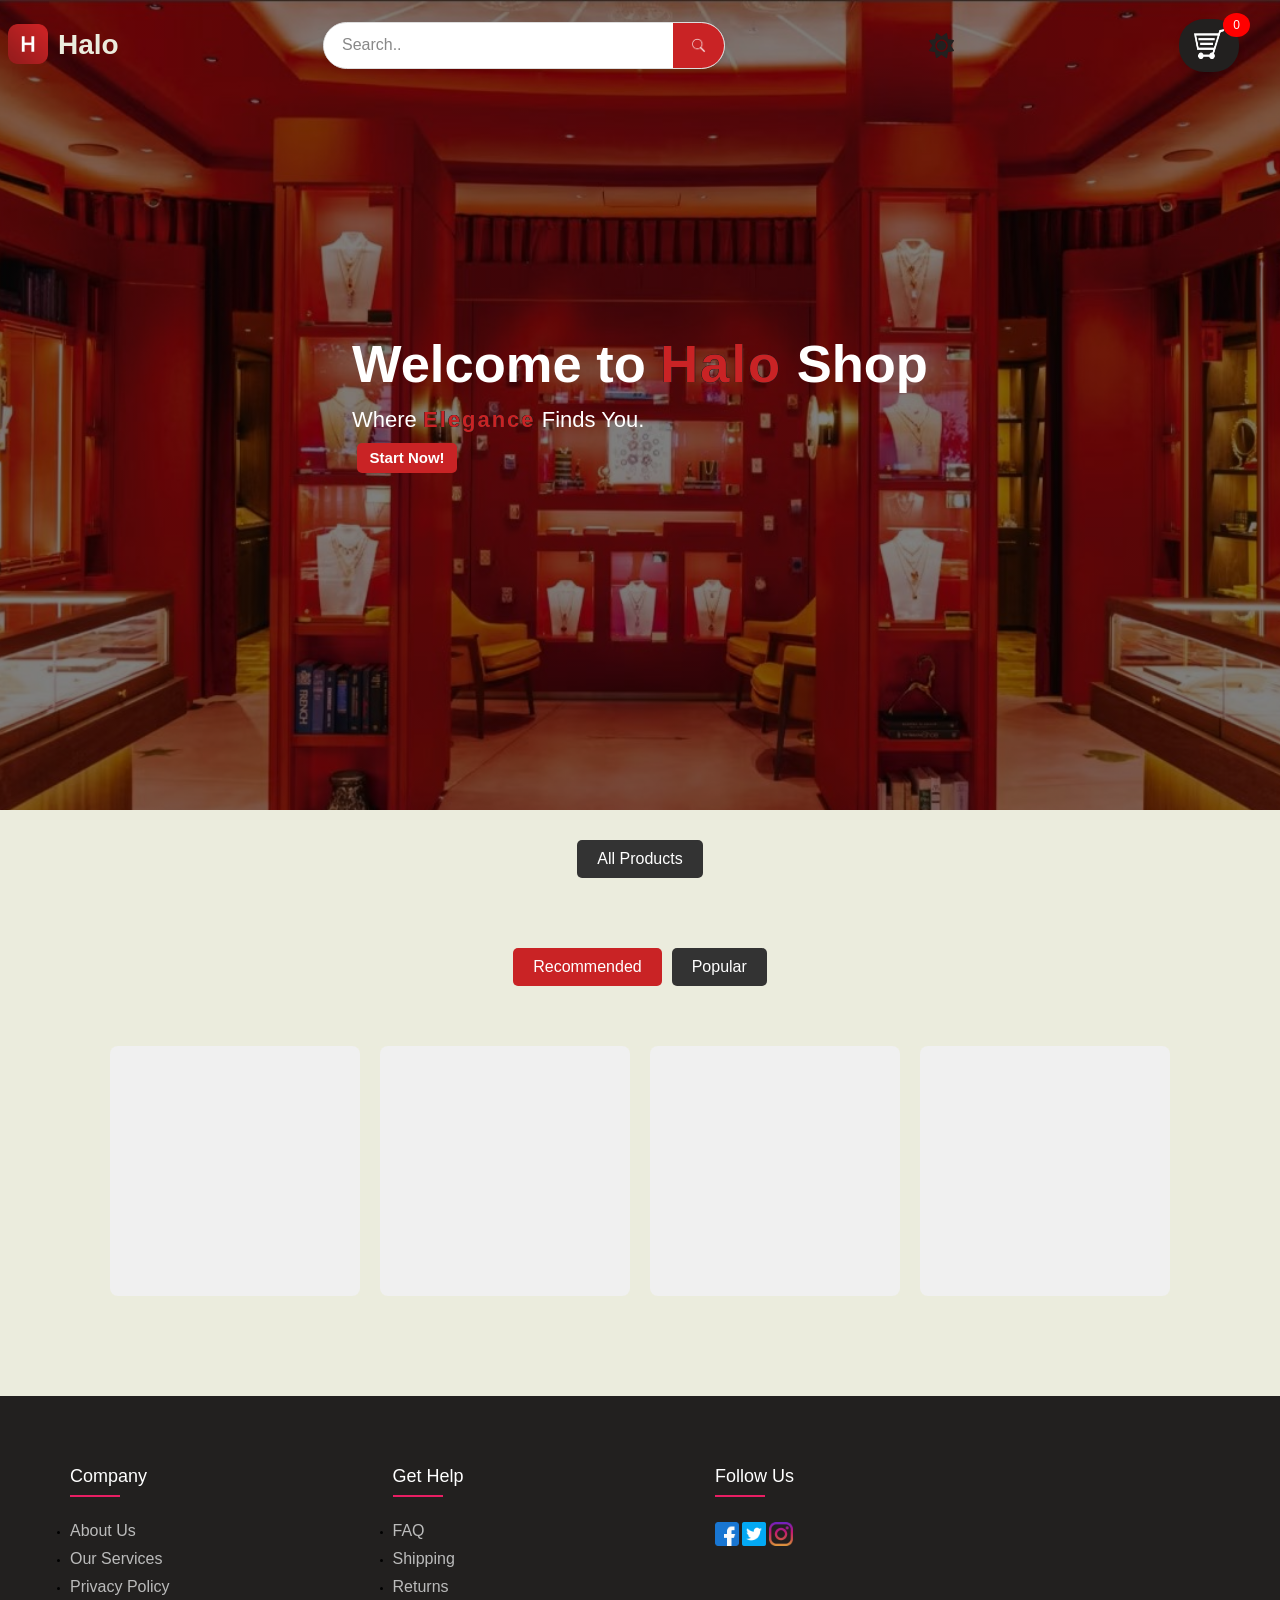
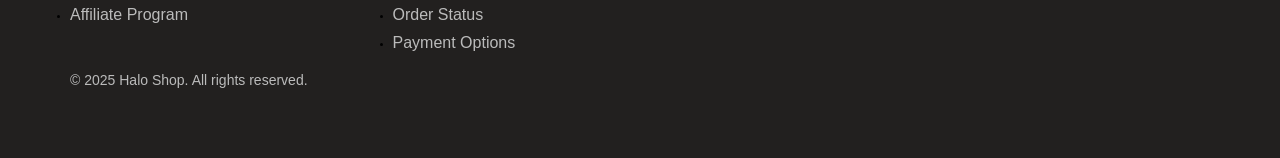
<file: index.html>
<!DOCTYPE html>
<html lang="en">

<head>
  <meta charset="UTF-8" />
  <meta name="viewport" content="width=device-width, initial-scale=1.0" />
  <link rel="stylesheet" href="./style.css" />
  <link rel="stylesheet" href="https://cdnjs.cloudflare.com/ajax/libs/font-awesome/6.0.0-beta3/css/all.min.css"
    integrity="sha512-Fo3rlrZj/k7ujTnHg4CGR2D7kSs0v4LLanw2qksYuRlEzO+tcaEPQogQ0KaoGN26/zrn20ImR1DfuLWnOo7aBA=="
    crossorigin="anonymous" referrerpolicy="no-referrer" />
  <title>Halo</title>
</head>

<body>



  <div id="mySidenav" class="sidenav">
    <a href="javascript:void(0)" class="closebtn">&times;</a>
    <div id="cart-items-container"></div>
  </div>
  <div id="overlay" class="overlay"></div>
  <header id="top-nav">
    <nav>

      <div class="logo-and-title">
        <a class="header-logo" href="index.html">
          <img src="assets/logo.png" alt="logo" width="40" height="40" />
        </a>

        <a class="header-title" href="#top-nav">
          Halo
        </a>
      </div>



      <div class="search-bar">
        <input type="text" placeholder="Search.." id="search-input" />
        <button id="button-click">
          <img src="./assets/search.png" alt="search-icon" width="15" height="15" />
        </button>
      </div>

      <div class="dark-mode-toggle">
        <button id="dark-mode-button">
          <i id="dark-mode-icon" class="fas fa-sun"></i>
        </button>
      </div>
      <div class="cartdiv">
        <button class="cart-button">
          <img class="cart-image" src="./assets/cart.png" alt="cart-icon" width="30" height="30" />
        </button>
        <span id="badge" class="badge">0</span>
      </div>
    </nav>
    <section class="hero-image">
      <div class="hero-text">
        <h1 class="title-hero">Welcome to <span>Halo</span> Shop</h1>
        <p class="par-hero">Where <span>Elegance</span> Finds You.</p>
        <a class="hero-button" href="#featured-products-section">Start Now!</a>
      </div>
    </section>
  </header>

  
  <div class="all-products">
    <a href="./features/products/all-products.html">
      <button class="section-toggle-button" id="recommended-toggle">All Products</button>
    </a>
  </div>

  <section class="featured-products-section" id="featured-products-section">
    <div class="section-header">
      <button class="section-toggle-button active" id="recommended-toggle">Recommended</button>
      <button class="section-toggle-button" id="popular-toggle">Popular</button>
    </div>
    <div class="carousel-container" id="carousel-container">
      <div class="carousel-track" id="carousel-track">
        <div class="product-list carousel-page" id="recommended-list"></div>
        <div class="product-list carousel-page" id="popular-list"></div>
      </div>
    </div>
  </section>








  <script src="./script.js"></script>
</body>

<footer class="footer">
  <div class="container">
    <div class="row">
      <div class="footer-col">
        <h4>company</h4>
        <ul>
          <li><a href="#">about us</a></li>
          <li><a href="#">our services</a></li>
          <li><a href="#">privacy policy</a></li>
          <li><a href="#">affiliate program</a></li>
        </ul>
      </div>
      <div class="footer-col">
        <h4>get help</h4>
        <ul>
          <li><a href="#">FAQ</a></li>
          <li><a href="#">shipping</a></li>
          <li><a href="#">returns</a></li>
          <li><a href="#">order status</a></li>
          <li><a href="#">payment options</a></li>
        </ul>
      </div>
      <div class="footer-col">
        <h4>follow us</h4>
        <div class="social-links">
          <a href="#"><img src="./assets/socials/facebook.png" alt="Facebook" width="24" height="24" /></a>
          <a href="#"><img src="./assets/socials/twitter.png" alt="Twitter" width="24" height="24" /></a>
          <a href="#"><img src="./assets/socials/instagram.png" alt="Instagram" width="24" height="24" /></a>
        </div>
      </div>
    </div>
    <div class="row">
      <div class="footer-col">
        <p class="copyright">&copy; 2025 Halo Shop. All rights reserved.</p>
      </div>
    </div>
  </div>
</footer>

</html>
</file>
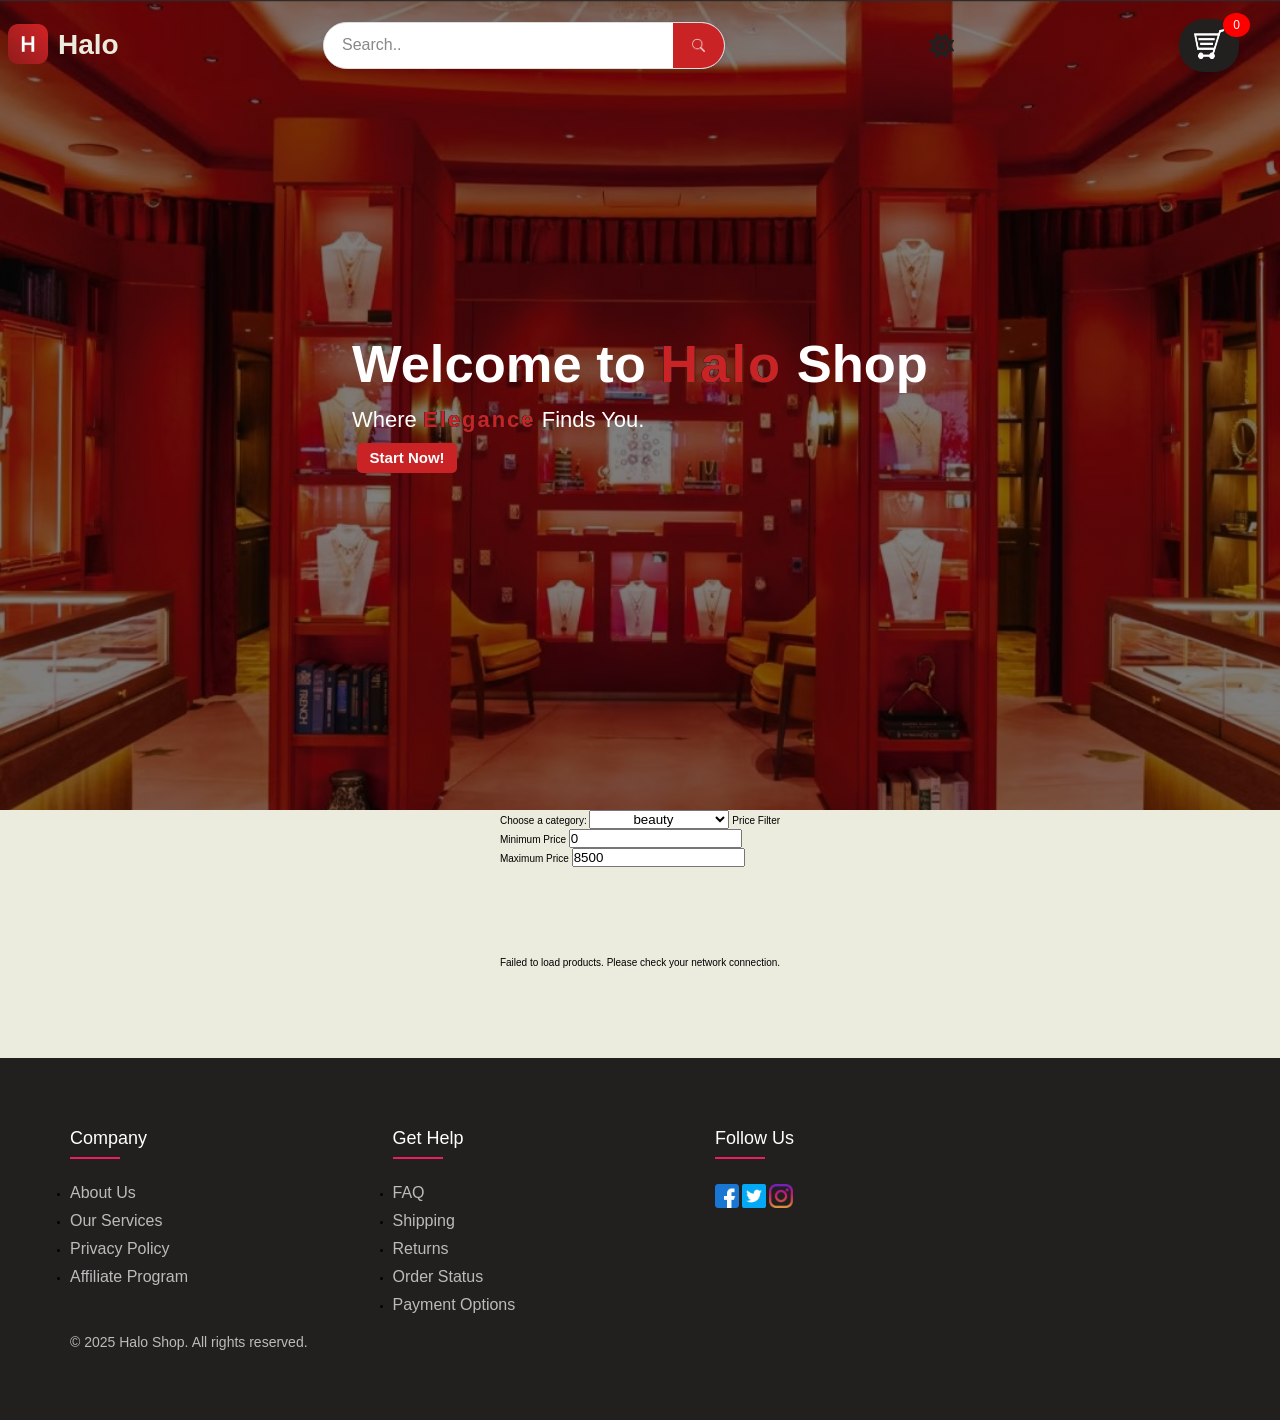
<file: features/products/all-products.html>
<!DOCTYPE html>
<html lang="en">

<head>
  <meta charset="UTF-8" />
  <meta name="viewport" content="width=device-width, initial-scale=1.0" />
  <link rel="stylesheet" href="../../style.css" />
  <link rel="stylesheet" href="https://cdnjs.cloudflare.com/ajax/libs/font-awesome/6.0.0-beta3/css/all.min.css" integrity="sha512-Fo3rlrZj/k7ujTnHg4CGR2D7kSs0v4LLanw2qksYuRlEzO+tcaEPQogQ0KaoGN26/zrn20ImR1DfuLWnOo7aBA==" crossorigin="anonymous" referrerpolicy="no-referrer" />
  <title>Halo</title>
</head>

<body>

  

  <div id="mySidenav" class="sidenav">
    <a href="javascript:void(0)" class="closebtn">&times;</a>
    <div id="cart-items-container"></div>
  </div>
  <div id="overlay" class="overlay"></div>
  <header id="top-nav">
    <nav>

      <div class="logo-and-title">
        <a class="header-logo" href="../../index.html">
          <img src="../../assets/logo.png" alt="logo" width="40" height="40" />
        </a>

        <a class="header-title" href="#top-nav">
          Halo
        </a>
      </div>



      <div class="search-bar">
        <input type="text" placeholder="Search.." id="search-input" />
        <button id="button-click">
          <img src="../../assets/search.png" alt="search-icon" width="15" height="15" />
        </button>
      </div>

      <div class="dark-mode-toggle">
        <button id="dark-mode-button">
          <i id="dark-mode-icon" class="fas fa-sun"></i>
        </button>
      </div>
      <div class="cartdiv">
        <button class="cart-button">
          <img class="cart-image" src="../../assets/cart.png" alt="cart-icon" width="30" height="30" />
        </button>
        <span id="badge" class="badge">0</span>
      </div>
    </nav>
    <section class="hero-image">
      <div class="hero-text">
        <h1 class="title-hero">Welcome to <span>Halo</span> Shop</h1>
        <p class="par-hero">Where <span>Elegance</span> Finds You.</p>
        <a class="hero-button" href="#featured-products-section">Start Now!</a>
      </div>
    </section>
  </header>




<div class="filter" >
  
<label for="categories">Choose a category:</label>

<select name="categories" id="categories">


</select> 

<label for="categories">Price Filter</label>

  <div class="price-input-container">
                <div class="price-input">
                    <div class="price-field-min">
                        <span>Minimum Price</span>
                        <input type="number" class="min-input" value="0">
                    </div>
                    <div class="price-field-max">
                        <span>Maximum Price</span>
                        <input type="number" class="max-input" value="8500">
                    </div>
                </div>
  </div>
            
</div>


  <main class="main-list" id="main-list"></main>
  <div class="products-details-popup" id="products-details-popup">

    <div class="pages" id="pages">
    </div>

  </div>

  <script src="./script.js"></script>
</body>

<footer class="footer">
  <div class="container">
    <div class="row">
      <div class="footer-col">
        <h4>company</h4>
        <ul>
          <li><a href="#">about us</a></li>
          <li><a href="#">our services</a></li>
          <li><a href="#">privacy policy</a></li>
          <li><a href="#">affiliate program</a></li>
        </ul>
      </div>
      <div class="footer-col">
        <h4>get help</h4>
        <ul>
          <li><a href="#">FAQ</a></li>
          <li><a href="#">shipping</a></li>
          <li><a href="#">returns</a></li>
          <li><a href="#">order status</a></li>
          <li><a href="#">payment options</a></li>
        </ul>
      </div>
      <div class="footer-col">
        <h4>follow us</h4>
        <div class="social-links">
          <a href="#"><img src="../../assets/socials/facebook.png" alt="Facebook" width="24" height="24" /></a>
          <a href="#"><img src="../../assets/socials/twitter.png" alt="Twitter" width="24" height="24" /></a>
          <a href="#"><img src="../../assets/socials/instagram.png" alt="Instagram" width="24" height="24" /></a>
        </div>
      </div>
    </div>
    <div class="row">
      <div class="footer-col">
        <p class="copyright">&copy; 2025 Halo Shop. All rights reserved.</p>
      </div>
    </div>
  </div>
</footer>

</html>
</file>
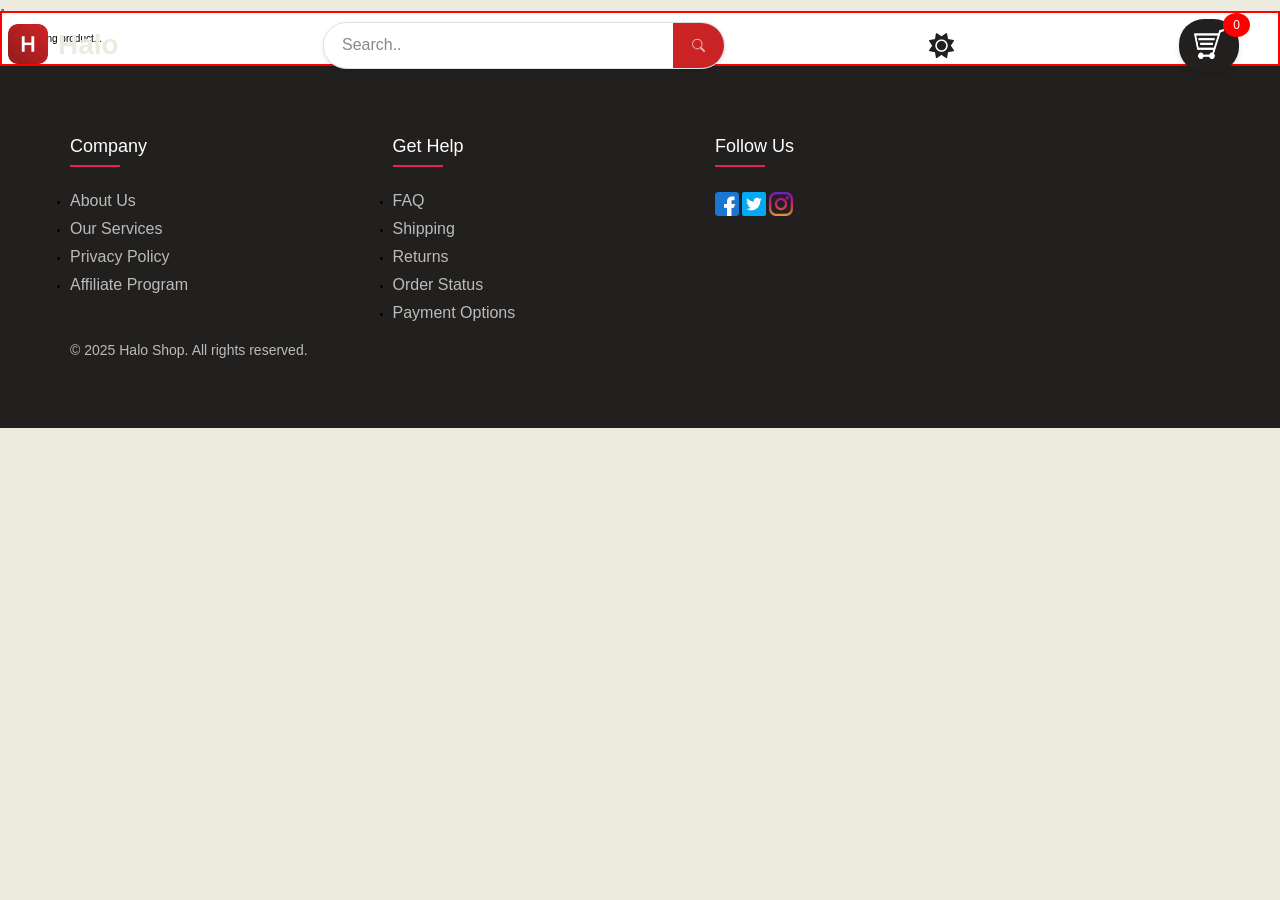
<file: features/products/details/product-details.html>
<!DOCTYPE html>
<html lang="en">

<head>
    <meta charset="UTF-8">
    <meta name="viewport" content="width=device-width, initial-scale=1.0">

    <link rel="stylesheet" href="./../../../style.css" />
    <link rel="stylesheet" href="https://cdnjs.cloudflare.com/ajax/libs/font-awesome/6.0.0-beta3/css/all.min.css"
        integrity="sha512-Fo3rlrZj/k7ujTnHg4CGR2D7kSs0v4LLanw2qksYuRlEzO+tcaEPQogQ0KaoGN26/zrn20ImR1DfuLWnOo7aBA=="
        crossorigin="anonymous" referrerpolicy="no-referrer" />
    ٍ
    <title>Product Details</title>
</head>

<body>
    <div id="mySidenav" class="sidenav">
        <a href="javascript:void(0)" class="closebtn">&times;</a>
        <div id="cart-items-container"></div>
    </div>
    <div id="overlay" class="overlay"></div>
    <header id="top-nav">
        <nav>

            <div class="logo-and-title">
                  <a class="header-logo" href="../../../index.html">
          <img src="../../../assets/logo.png" alt="logo" width="40" height="40" />
        </a>

                <a class="header-title" href="#top-nav">
                    Halo
                </a>
            </div>



            <div class="search-bar">
                <input type="text" placeholder="Search.." id="search-input" />
                <button id="button-click">
                    <img src="../../../assets/search.png" alt="search-icon" width="15" height="15" />
                </button>
            </div>

            <div class="dark-mode-toggle">
                <button id="dark-mode-button">
                    <i id="dark-mode-icon" class="fas fa-sun"></i>
                </button>
            </div>
            <div class="cartdiv">
                <button class="cart-button">
                    <img class="cart-image" src="../../../assets/cart.png" alt="cart-icon" width="30" height="30" />
                </button>
                <span id="badge" class="badge">0</span>
            </div>
        </nav>





        <div id="product-details">
            <p>Loading product...</p>
        </div>



        </d1iv>




        <script src="./script.js"></script>
</body>

<footer class="footer">
    <div class="container">
        <div class="row">
            <div class="footer-col">
                <h4>company</h4>
                <ul>
                    <li><a href="#">about us</a></li>
                    <li><a href="#">our services</a></li>
                    <li><a href="#">privacy policy</a></li>
                    <li><a href="#">affiliate program</a></li>
                </ul>
            </div>
            <div class="footer-col">
                <h4>get help</h4>
                <ul>
                    <li><a href="#">FAQ</a></li>
                    <li><a href="#">shipping</a></li>
                    <li><a href="#">returns</a></li>
                    <li><a href="#">order status</a></li>
                    <li><a href="#">payment options</a></li>
                </ul>
            </div>
            <div class="footer-col">
                <h4>follow us</h4>
                <div class="social-links">
                    <a href="#"><img src="../../../assets/socials/facebook.png" alt="Facebook" width="24" height="24" /></a>
                    <a href="#"><img src="../../../assets/socials/twitter.png" alt="Twitter" width="24" height="24" /></a>
                    <a href="#"><img src="../../../assets/socials/instagram.png" alt="Instagram" width="24" height="24" /></a>
                </div>
            </div>
        </div>
        <div class="row">
            <div class="footer-col">
                <p class="copyright">&copy; 2025 Halo Shop. All rights reserved.</p>
            </div>
        </div>
    </div>
</footer>


</html>
</file>
<file: style.css>
*,
  *::after,
  *::before {
    margin: 0;
    padding: 0;
    box-sizing: inherit;
  }

  html {
    font-size: 62.5%;
    font-family: "Lucida Sans", "Lucida Sans Regular", "Lucida Grande",
      "Lucida Sans Unicode", Geneva, Verdana, sans-serif;
    scroll-behavior: smooth;
    background-color: #ebecdd;
  }

  .pages {
    background-color: black;
    color: white;
    text-align: center;
    font-size: 2rem;
    display: flex;
    direction: row;
    gap: 10px;
    align-items: center;
    justify-content: center;
  }

  body {
    background-color: #ebecdd;
    transition: background-color 0.3s ease;
  }

  header {
    width: 100%;
  }

  nav {
    position: fixed;


    z-index: 1000;
    top: 0;
    gap: 50;
    display: flex;
    align-items: center;
    justify-content: space-between;
    background: transparent;
    width: 100%;
    padding-inline: 8px;
    height: 10vh;
    transition: background-color 0.3s ease;
  }

  nav.scrolled {
    background-color: #ebecdd;
    box-shadow: 0 2px 5px rgba(0, 0, 0, 0.1);
    border-bottom-left-radius: 10px;
    border-bottom-right-radius: 10px;
  }

  .header-title.scrolled {
    color: #c92325;
  }


  .logo-and-title {
    display: flex;
    align-items: center;
  }

  .header-logo {
    color: transparent;
    text-decoration: none;
  }

  .header-title {
    font-size: 2.8rem;
    font-weight: 700;
    color: #ebecdd;
    text-decoration: none;
    margin-left: 10px;
    display: flex;
    align-items: center;
  }



  .search-bar {
    display: flex;
    align-items: center;
    justify-content: center;
    border-radius: 30px;
    overflow: hidden;
    width: 100%;
    flex-grow: 1;
    max-width: 400px;
    background-color: #fff;
    box-shadow: 0 2px 5px rgba(0, 0, 0, 0.1);
    border: 1px solid #ddd;
  }

  .search-bar input {
    flex-grow: 1;
    padding: 12px 18px;
    border: none;
    outline: none;
    font-size: 1.6rem;
  }

  .search-bar input::placeholder {
    font-weight: 400;
    color: #888;
  }

  .search-bar button {
    background-color: #c92325;
    border: none;
    padding: 15px 18px;
    display: flex;
    align-items: center;
    justify-content: center;
    cursor: pointer;
    transition: background-color 0.3s ease;
  }

  .search-bar button:hover {
    background-color: #a81d1f;
  }

  .search-bar button img {
    filter: brightness(0) invert(1);
  }

  .main-list {
    position: relative;
    gap: 20px;
    padding: 40px 20px;
    margin: 50px;
    display: flex;
    flex-wrap: wrap;
    justify-content: center;
  }



  .empty-list {
    width: 100%;
    text-align: center;
    font-size: 1.6rem;
    color: #888;
  }



  .hero-image {
    display: flex;
    align-items: center;
    justify-content: center;
    background-image: linear-gradient(rgba(0, 0, 0, 0.5), rgba(0, 0, 0, 0.5)),
      url("assets/hero.jpg");
    background-attachment: fixed;
    background-size: cover;
    height: 90vh;
    width: 100%;
    background-position: center;
    background-repeat: no-repeat;
  }

  .hero-text {
    display: flex;
    flex-direction: column;
    align-items: flex-start;
    justify-content: center;
    height: 100%;
    gap: 5px;
    font-weight: 600;
    font-size: 35px;
    color: white;

    span {
      color: #c92325;
      text-shadow: 0.3px 0.3px 0 #22201f, -0.3px -0.3px 0 #22201f, 0.3px -0.3px 0 #22201f, -0.3px 0.3px 0 #22201f;
      letter-spacing: 2px;
      word-spacing: 4px;
      font-weight: 900;
    }

    h1 {
      margin-bottom: 8px;
      color: white;
    }

    p {
      font-size: 22px;
      font-weight: 300;
      color: white;
    }
  }

  .hero-button {
    width: 100px;
    height: 30px;
    margin: 5px;
    outline: none;
    border: none;
    font-size: 15px;
    font-weight: 600;
    border-radius: 5px;
    background-color: #c92325;
    cursor: pointer;
    transition: background-color 0.3s ease, transform 0.2s ease;
    text-decoration: none;
    display: flex;
    justify-content: center;
    align-items: center;
    color: white;
  }

  .hero-button:hover {
    background-color: #a81d1f;
    transform: scale(1.05);
  }




  .quantity-controls {
    display: flex;
    gap: 8px;
    align-items: center;
  }

  .quantity-controls button {
    background-color: #c92325;
    border: none;
    color: white;
    width: 30px;
    height: 30px;
    display: flex;
    justify-content: center;
    align-items: center;
    border-radius: 4px;
    cursor: pointer;
    font-size: 1.4rem;
    font-weight: 600;
    transition: background-color 0.3s ease;
  }

  .quantity-controls button:hover {
    background-color: #a81d1f;
  }

  .quantity-controls span {
    font-size: 1.4rem;
    font-weight: 600;
    background-color: #f0f0f0;
    padding: 4px 10px;
    border-radius: 5px;
    min-width: 35px;
    text-align: center;
    color: #333;
    border: 1px solid #ddd;
  }




  .section-header {
    display: flex;
    justify-content: center;
    margin-bottom: 20px;
    gap: 10px;
  }

  .section-toggle-button {
    background-color: #333;
    color: white;
    border: none;
    padding: 10px 20px;
    border-radius: 5px;
    cursor: pointer;
    font-size: 1.6rem;
    transition: background-color 0.3s ease;
  }

  .section-toggle-button:hover {
    background-color: #a81d1f;
  }

  .section-toggle-button.active {
    background-color: #c92325;
  }

  .carousel-container {
    overflow: hidden;
    width: 100%;
  }

  .carousel-track {
    display: flex;
    transition: transform 0.5s ease-in-out;
  }

  .carousel-page {
    min-width: 100%;
    display: flex;
    flex-wrap: wrap;
    gap: 20px;
    justify-content: center;
    padding: 40px 20px;
    box-sizing: border-box;
  }


  .cartdiv {
    padding-right: 20px;

  }

  .cart-image {
    color: white;
  }

  .cart-button {
    background-color: #22201f;
    color: white;
    border: none;
    border-radius: 25px;
    padding: 10px 15px;
    cursor: pointer;
    box-shadow: 0 4px 6px rgba(0, 0, 0, 0.1);
    transition: all 0.3s ease;
  }

  .cart-button:hover {
    background-color: #e65a50;
    box-shadow: 0 6px 8px rgba(0, 0, 0, 0.15);
    transform: translateY(-2px);
  }

  .cart-button:active {
    background-color: #cc5047;
    transform: translateY(0);
    box-shadow: 0 3px 5px rgba(0, 0, 0, 0.1);
  }



  .badge {
    background-color: red;
    color: white;
    border-radius: 50%;
    padding: 5px 10px;
    font-size: 12px;
    position: relative;
    bottom: 30px;
    right: 18px;
  }

  body {
    font-family: "Lato", sans-serif;
  }

  .sidenav {
    height: 100%;
    width: 0;
    position: fixed;
    z-index: 1001;
    right: 0px;
    background-color: #111;
    overflow-x: hidden;
    transition: 0.5s;
    padding-top: 60px;
  }

  .overlay {
    height: 100%;
    width: 0;
    position: fixed;
    z-index: 1000;
    left: 0;
    top: 0;
    background-color: rgba(0, 0, 0, 0.5);
    overflow-x: hidden;
    transition: 0.5s;
  }

  .sidenav .closebtn {
    position: absolute;
    top: 15px;
    right: 25px;
    font-size: 36px;
    color: white;
    text-decoration: none;
  }

  .cart-item {
    display: flex;
    align-items: center;
    padding: 10px;
    border-bottom: 1px solid #444;
  }

  .cart-item img {
    width: 60px;
    height: 60px;
    border-radius: 5px;
    margin-right: 10px;
  }

  .cart-item-details {
    flex-grow: 1;
  }

  .cart-item-details h4 {
    font-size: 1.4rem;
    margin: 0;
    color: white;
  }

  .cart-item-details p {
    font-size: 1.2rem;
    margin: 0;
    color: #bbb;
  }

  .cart-item-controls {
    display: flex;
    align-items: center;
    gap: 5px;
  }

  .cart-item-controls button {
    background-color: #c92325;
    border: none;
    color: white;
    padding: 5px 10px;
    border-radius: 5px;
    cursor: pointer;
    font-size: 1.4rem;
    font-weight: 600;
    transition: background-color 0.3s ease;
  }

  .cart-item-controls button:hover {
    background-color: #a81d1f;
  }

  .cart-item-controls span {
    color: white;
    font-size: 1.4rem;
  }

  .cart-clear-button {
    background-color: #c92325;
    border: none;
    color: white;
    padding: 10px 15px;
    border-radius: 5px;
    cursor: pointer;
    font-size: 1.6rem;
    margin: 20px auto;
    display: block;
  }



  .sidenav a:hover {
    color: #f1f1f1;
  }

  @media screen and (max-height: 450px) {
    .sidenav {
      padding-top: 15px;
    }

    .sidenav a {
      font-size: 18px;
    }
  }

  .container {
    max-width: 1170px;
    margin: auto;
  }

  .row {
    display: flex;
    flex-wrap: wrap;
  }

  .footer {
    background-color: #22201f;
    padding: 70px 0;
    margin-top: auto;
  }

  .footer-col {
    width: 25%;
    padding: 0 15px;
  }

  .footer-col h4 {
    font-size: 18px;
    color: #ffffff;
    text-transform: capitalize;
    margin-bottom: 35px;
    font-weight: 500;
    position: relative;
  }

  .footer-col h4::before {
    content: '';
    position: absolute;
    left: 0;
    bottom: -10px;
    background-color: #e91e63;
    height: 2px;
    box-sizing: border-box;
    width: 50px;
  }

  .footer-col ul li:not(:last-child) {
    margin-bottom: 10px;
  }

  .footer-col ul li a {
    font-size: 16px;
    text-transform: capitalize;
    color: #ffffff;
    text-decoration: none;
    font-weight: 300;
    color: #bbbbbb;
    display: block;
    transition: all 0.3s ease;
  }

  .footer-col ul li a:hover {
    color: #ffffff;
    padding-left: 8px;
  }

  @media(max-width: 768px) {
    .footer-col {
      width: 50%;
      margin-bottom: 30px;
    }

    nav {
      flex-direction: column;
      height: auto;
      padding-block: 15px;
    }

    .header-title {
      font-size: 2.4rem;
    }

    .search-bar {
      max-width: 90%;
      margin-top: 15px;
    }

    .search-bar input {
      padding: 10px 15px;
      font-size: 1.4rem;
    }

    .search-bar button {
      padding: 10px 15px;
    }

    .hero-text {
      font-size: 28px;
    }

    .hero-text h1 {
      font-size: 3.5rem;
    }

    .hero-text p {
      font-size: 1.8rem;
    }

    .hero-button {
      width: 90px;
      height: 28px;
      font-size: 14px;
    }

    .product-card {
      max-width: 48%;
      padding: 12px;
    }

    .product-card h3 {
      font-size: 1.6rem;
    }

    .product-card p {
      font-size: 1.3rem;
    }

    .product-card .product-id {
      font-size: 1.1rem;
    }

    .sidenav {
      top: 0;
      padding-top: 15px;
    }
  }

  @media(max-width: 574px) {
    .footer-col {
      width: 100%;
    }

    .product-card {
      max-width: 95%;
      padding: 10px;
    }

    .main-list {
      justify-content: center;
    }
  }

  @media(max-width: 480px) {
    html {
      font-size: 55%;
    }

    .header-title {
      font-size: 2.2rem;
    }

    .search-bar {
      max-width: 95%;
    }

    .hero-text {
      font-size: 24px;
    }

    .hero-text h1 {
      font-size: 3rem;
    }

    .hero-text p {
      font-size: 1.6rem;
    }

    .hero-button {
      width: 80px;
      height: 25px;
      font-size: 13px;
    }

    .products-details-popup__content {
      max-width: 90%;
      padding: 15px;
    }

    .products-details-popup__content p {
      font-size: 16px;
    }
  }

  .copyright {
    color: #bbbbbb;
    font-size: 14px;
    margin-top: 20px;

  }

  .skeleton-loader {
    background-color: #f0f0f0;
    border-radius: 8px;
    margin-bottom: 20px;
    height: 250px;
    width: 250px;
    animation: pulse 1.5s infinite ease-in-out;
  }

  @keyframes pulse {
    0% {
      background-color: #f0f0f0;
    }

    50% {
      background-color: #e0e0e0;
    }

    100% {
      background-color: #f0f0f0;
    }
  }

  .product-card {
    transform: translateY(20px);
    transition: opacity 0.5s ease-out, transform 0.5s ease-out;
  }

  .product-card.product-fade-in {
    opacity: 1;
    transform: translateY(0);
  }

  .dark-mode-toggle {
    margin-right: 20px;
  }

  #dark-mode-button {
    background: none;
    border: none;
    cursor: pointer;
    padding: 0;
    display: flex;
    align-items: center;
    justify-content: center;
    transition: transform 0.2s ease;
  }

  #dark-mode-button:hover {
    transform: scale(1.1);
  }

  #dark-mode-icon {
    font-size: 2.5rem;
    color: #22201f;
    transition: color 0.3s ease;
  }

  body.dark-mode #dark-mode-icon {
    color: #ebecdd;
  }

  body.dark-mode {
    background-color: #22201f;
    color: #e0e0e0;
  }

  body.dark-mode html {
    background-color: #22201f;
  }

  body.dark-mode .header-title {
    color: #e0e0e0;
  }

  body.dark-mode nav.scrolled {
    background-color: #333;
    box-shadow: 0 2px 5px rgba(255, 255, 255, 0.1);
  }

  body.dark-mode .header-title {
    color: #e0e0e0;
  }

  body.dark-mode .header-title.scrolled {
    color: #e65a50;
  }

  body.dark-mode .search-bar {
    background-color: #333;
    border: 1px solid #555;
    box-shadow: 0 2px 5px rgba(255, 255, 255, 0.1);
  }

  body.dark-mode .search-bar input {
    background-color: #333;
    color: #e0e0e0;
  }

  body.dark-mode .search-bar input::placeholder {
    color: #bbb;
  }

  body.dark-mode .search-bar button {
    background-color: #e65a50;
  }

  body.dark-mode .search-bar button:hover {
    background-color: #cc5047;
  }

  body.dark-mode .main-list,
  body.dark-mode .featured-products-section {
    background-color: #22201f;
  }

  body.dark-mode .product-card {
    background: #333;
    border: 1px solid #555;
    box-shadow: 0 2px 8px rgba(0, 0, 0, 0.2);
    color: #e0e0e0;
  }

  body.dark-mode .product-card h3 {
    color: #e0e0e0;
  }

  body.dark-mode .product-card p {
    color: #bbb;
  }

  body.dark-mode .product-card .product-id {
    color: #aaa;
  }

  body.dark-mode .product-card .product-price {
    color: #e65a50;
  }

  body.dark-mode .empty-list {
    color: #bbb;
  }

  body.dark-mode .section-toggle-button {
    background-color: #555;
    color: #e0e0e0;
  }

  body.dark-mode .section-toggle-button:hover {
    background-color: #e65a50;
  }

  body.dark-mode .section-toggle-button.active {
    background-color: #e65a50;
  }

  body.dark-mode .products-details-popup__content {
    background-color: #333;
    color: #e0e0e0;
    box-shadow: 0 2px 8px rgba(0, 0, 0, 0.2);
  }

  body.dark-mode .products-details-popup__content p {
    color: #e0e0e0;
  }

  body.dark-mode .cart-button {
    background-color: #c92325;
    box-shadow: 0 4px 6px rgba(0, 0, 0, 0.2);
  }

  body.dark-mode .cart-button:hover {
    background-color: #e65a50;
  }

  body.dark-mode .cart-button:active {
    background-color: #cc5047;
  }

  body.dark-mode .sidenav {
    background-color: #222;
  }

  body.dark-mode .cart-item {
    border-bottom: 1px solid #555;
  }

  body.dark-mode .cart-item-details h4 {
    color: #e0e0e0;
  }

  body.dark-mode .cart-item-details p {
    color: #bbb;
  }

  body.dark-mode .cart-item-controls span {
    color: #e0e0e0;
  }

  body.dark-mode .footer {
    background-color: #1a1a1a;
  }

  body.dark-mode .footer-col h4 {
    color: #e0e0e0;
  }

  body.dark-mode .footer-col ul li a {
    color: #bbb;
  }

  body.dark-mode .footer-col ul li a:hover {
    color: #e0e0e0;
  }

  body.dark-mode .copyright {
    color: #bbb;
  }

  body.dark-mode .quantity-controls span {
    background-color: #444;
    color: #e0e0e0;
    border: 1px solid #666;
  }

  #categories {
    text-align: center;
  }

  .filter {
    margin-left: auto;
    margin-right: auto;
    width: fit-content;
    display: block;
    direction: row;
  }

  .all-products {
    padding: 30px;
    margin-left: auto;
    margin-right: auto;
    width: fit-content;
  }

  #product-details {
    padding: 20px;
    background-color: #fff;
    color: #000;
    display: block;
    border: 2px solid red;
  }

  products-details-popup {
    display: none;
    position: fixed;
    top: 0;
    left: 0;
    width: 100%;
    height: 100%;
    background-color: #33333342;
    justify-content: center;
    align-items: center;
    z-index: 9999;
  }

  .products-details-popup.active {
    display: flex;
  }

  .products-details-popup__content {
    background-color: #fff;
    padding: 10px;
    border-radius: 10px;
    box-shadow: 0 2px 8px rgba(0, 0, 0, 0.05);
    display: flex;
    flex-direction: column;
    gap: 20px;
    align-items: center;
    justify-content: center;
    max-width: 450px;
  }

  .products-details-popup__content p {
    font-size: 18px;
    text-align: center;
  }

  .product-image-popup {
    width: 50%;
    background-image: cover;
    padding-bottom: 10px;
    border-radius: 10px;
  }

  #main-list,
  .featured-products-section {
    background: transparent;
    padding: 40px 20px;
  }

  .product-image {
    width: 100%;
    max-height: 180px;
    object-fit: cover;
    padding-bottom: 10px;
    border-radius: 15px;
  }

  .product-card {
    gap: 5px;
    display: flex;
    align-items: flex-start;
    flex-direction: column;
    justify-content: space-between;
    padding: 12px;
    max-width: 250px;
    background: #fff;
    border-radius: 8px;
    vertical-align: top;
    border: 1px solid #ddd;
    box-shadow: 0 2px 8px rgba(0, 0, 0, 0.05);
  }

  .product-card h3 {
    font-size: 1.8rem;
  }

  .product-card p {
    font-size: 1.4rem;
  }

  .product-card .product-id {
    display: block;
    margin-top: auto;
    color: #888;
    font-size: 1.2rem;
  }

  .product-card .product-price {
    font-size: 1.6rem;
    font-weight: 600;
    color: #c92325;
    margin-top: 5px;
  }
</file>
